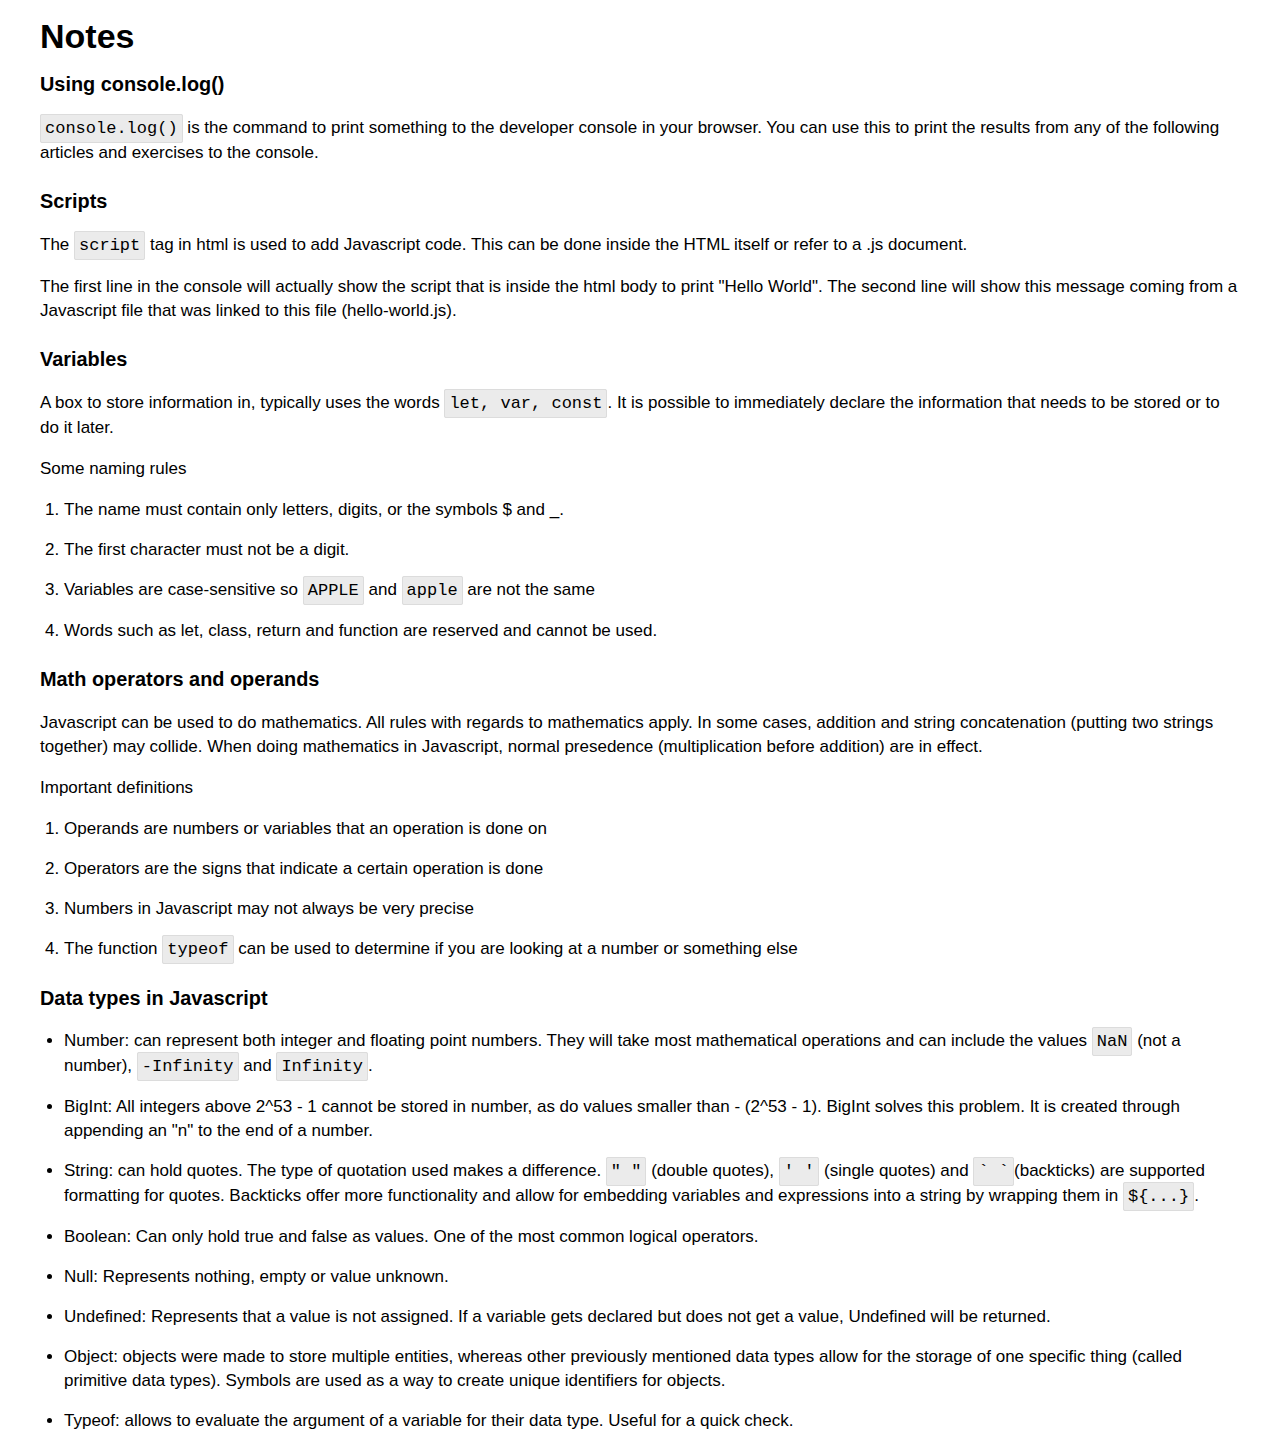
<file: index.html>
<!DOCTYPE html>
<html>

<head>
    <meta charset="UTF-8">
    <title>Hello world</title>
    <link rel="stylesheet" href="./CSS/styles.css">
</head>

<body>
    <div>
        <h1>Notes</h1>
        <h3>Using console.log()</h3>
        <p>
            <a class="code">console.log()</a> is the command to print something to the developer console 
            in your browser. You can use this to print the results from any of the 
            following articles and exercises to the console. 
        </p>
        <h3>Scripts</h3>
        <p>
            The <a class="code">script</a> tag in html is used to add Javascript code. This can be done
            inside the HTML itself or refer to a .js document.
        </p>
        <p>
            The first line in the console will actually show the script that is inside the html body to print 
            "Hello World". The second line will show this message coming from a Javascript file
            that was linked to this file (hello-world.js).
        </p>
        <h3>Variables</h3>
        <p>
            A box to store information in, typically uses the words 
            <a class="code">let, var, const</a>. It is possible to immediately
            declare the information that needs to be stored or to do it later.
        </p>
        <p>Some naming rules</p>
        <ol>
            <li>The name must contain only letters, digits, or the symbols $ and _.</li>
            <li>The first character must not be a digit.</li>
            <li>Variables are case-sensitive so <a class="code">APPLE</a> and <a class="code">apple</a> are not the same</li>
            <li>Words such as let, class, return and function are reserved and cannot be used.</li>
        </ol>
        <h3>Math operators and operands</h3>
        <p>
            Javascript can be used to do mathematics. All rules with regards to mathematics apply. In some cases, addition
            and string concatenation (putting two strings together) may collide. When doing mathematics in Javascript,
            normal presedence (multiplication before addition) are in effect.
        </p>
        <p>Important definitions</p>
        <ol>
            <li>Operands are numbers or variables that an operation is done on</li>
            <li>Operators are the signs that indicate a certain operation is done</li>
            <li>Numbers in Javascript may not always be very precise</li>
            <li>The function <a class="code">typeof</a> can be used to determine if you are looking at a number or something else </li>
        </ol>
        <h3>Data types in Javascript</h3>
        <ul>
            <li>Number: can represent both integer and floating point numbers. They will take most mathematical operations and
                can include the values <a class="code">NaN</a> (not a number), <a class="code">-Infinity</a> and <a class="code">Infinity</a>. 
            </li>
            <li>BigInt: All integers above 2^53 - 1 cannot be stored in number, as do values smaller than - (2^53 - 1).
                BigInt solves this problem. It is created through appending an "n" to the end of a number.
            </li>
            <li>String: can hold quotes. The type of quotation used makes a difference. <a class="code">" "</a>  (double quotes), 
                <a class="code">' '</a> (single quotes) and <a class="code">` `</a>(backticks) are supported formatting for quotes. 
                Backticks offer more functionality and allow for embedding variables
                and expressions into a string by wrapping them in <a class="code">${...}</a>.
            </li>
            <li>Boolean: Can only hold true and false as values. One of the most common logical operators.</li>
            <li>Null: Represents nothing, empty or value unknown.</li>
            <li>Undefined: Represents that a value is not assigned. If a variable gets declared but does not get a value, Undefined
                will be returned.
            </li>
            <li>Object: objects were made to store multiple entities, whereas other previously mentioned data types allow for the
                storage of one specific thing (called primitive data types). Symbols are used as a way to create unique identifiers 
                for objects.
            </li>
            <li>Typeof: allows to evaluate the argument of a variable for their data type. Useful for a quick check.</li>
        </ul>


        

    </div>
    <script>
    // Your Javascript goes here
    console.log("Hello World!")
    </script>
    <!-- <script src="/JS/hello-world.js"></script>
    <script src="/JS/variable-declaration.js"></script>
    <script src="/JS/password.js"></script> -->
    <script src="/JS/functions.js"></script>
</body>

</html>
</file>
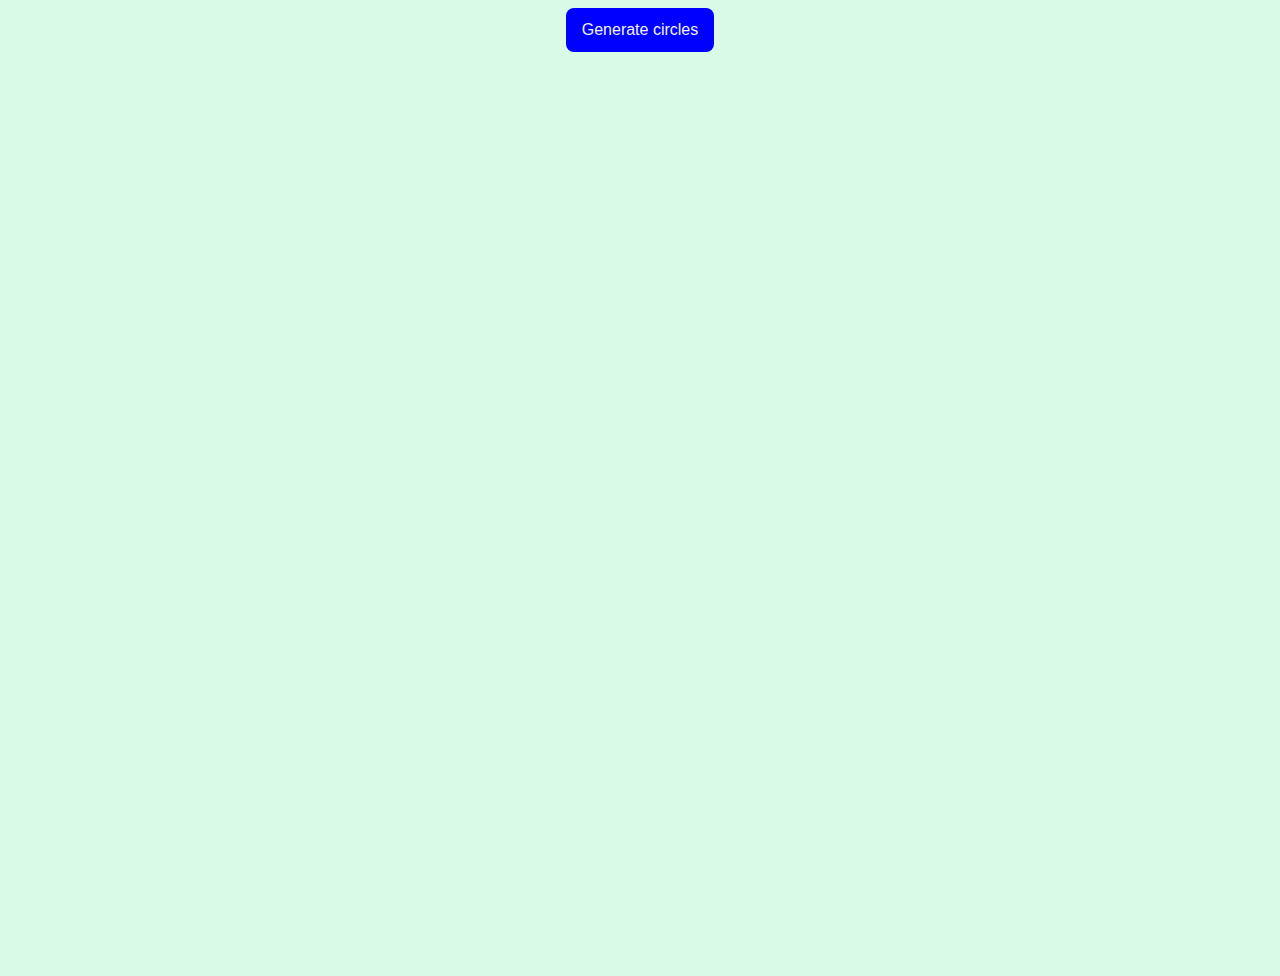
<file: circles.html>
<!DOCTYPE html>
<html>
<head>
    <meta charset="utf-8">
    <title>Circles</title>
    <link rel="stylesheet" href="./CSS/circles.css">
</head>
<body>
    <button>Generate circles</button>
    <canvas width="800px" height="600px"></canvas>
    <script src="/JS/circles.js"></script>
</body>
</html>
</file>
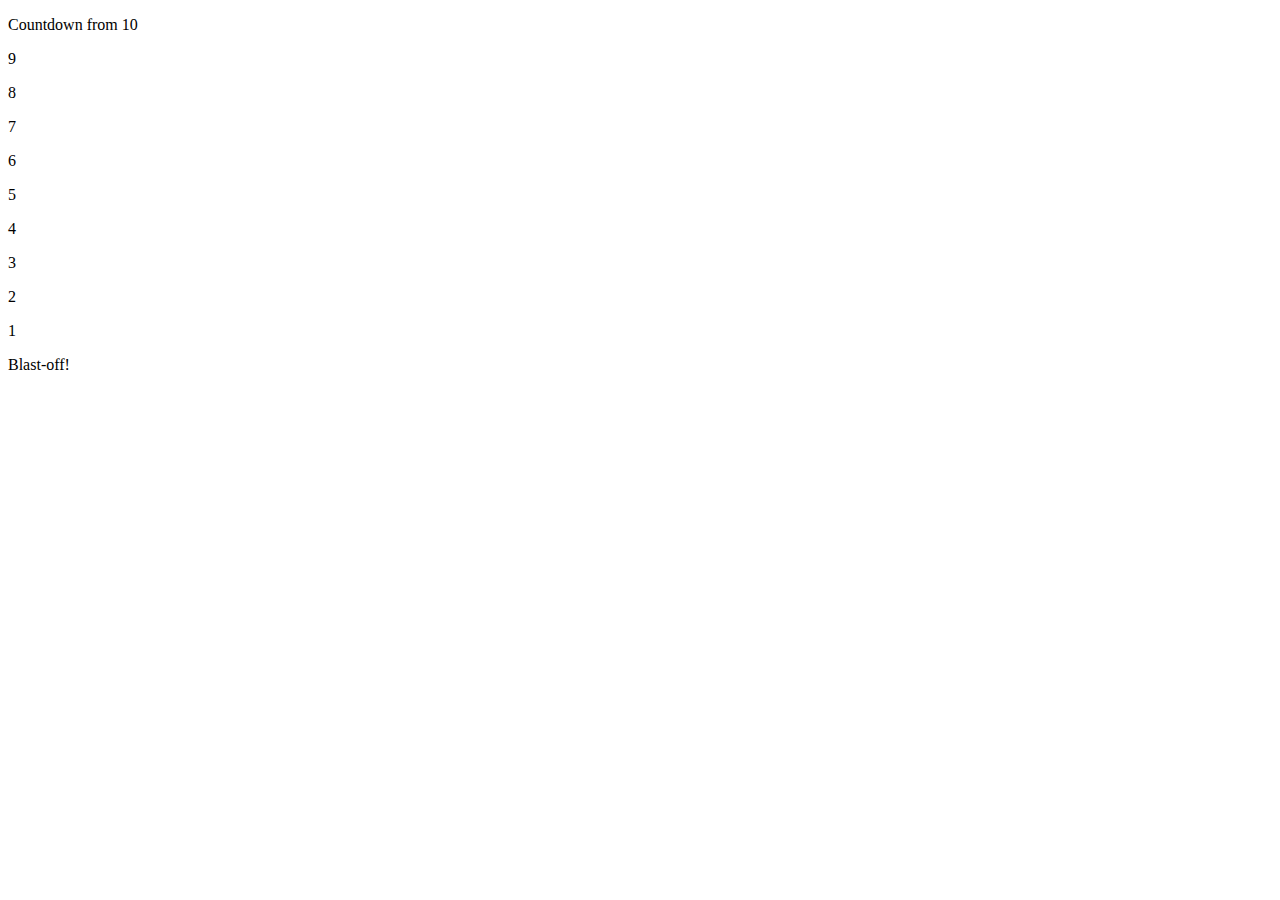
<file: countdown.html>
<!DOCTYPE html>
<html>
<head>
    <meta charset="utf-8">
    <title>Countdown</title>
</head>
<body>
    <div class="countdown">
    </div>
    <script src="./JS/countdown.js"></script>
</body>
</html>
</file>
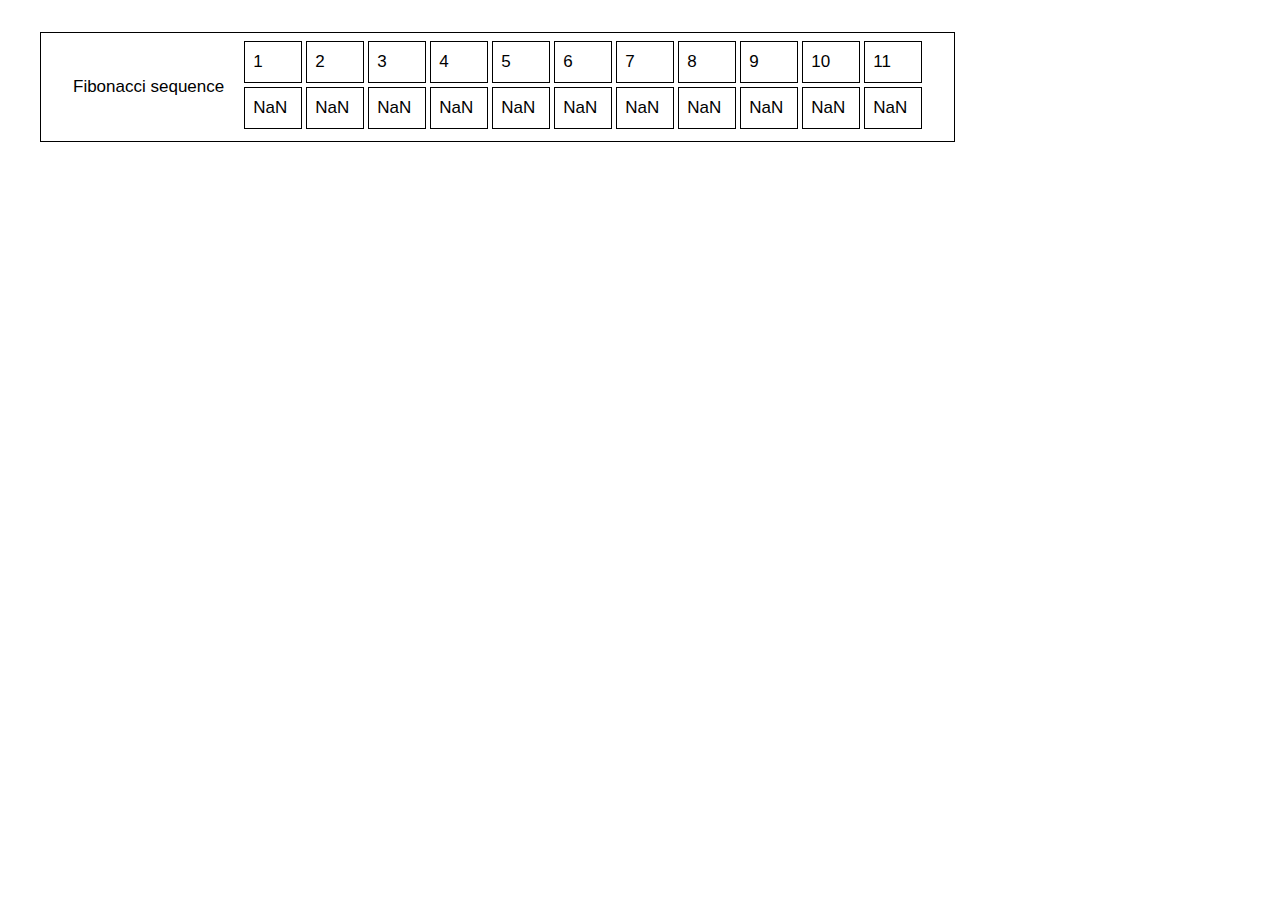
<file: fibonacci.html>
<!DOCTYPE html>
<!DOCTYPE html>
<html lang="en">
<head>
    <meta charset="UTF-8">
    <meta http-equiv="X-UA-Compatible" content="IE=edge">
    <meta name="viewport" content="width=device-width, initial-scale=1.0">
    <title>Fibonacci</title>
    <link rel="stylesheet" href="./CSS/styles.css">
</head>
<body>
    <div class="table">
        <div style="padding-right:16px;">Fibonacci sequence</div>
        <div>
            <p>1</p>
            <p id="indexZero"></p>
        </div>
        <div>
            <p>2</p>
            <p id="indexOne"></p>
        </div>
        <div>
            <p>3</p>
            <p id="indexTwo"></p>
        </div>
        <div>
            <p>4</p>
            <p id="indexThree"></p>
        </div>
        <div>
            <p>5</p>
            <p id="indexFour"></p>
        </div>
        <div>
            <p>6</p>
            <p id="indexFive"></p>
        </div>
        <div>
            <p>7</p>
            <p id="indexSix"></p>
        </div>
        <div>
            <p>8</p>
            <p id="indexSeven"></p>
        </div>
        <div>
            <p>9</p>
            <p id="indexEight"></p>
        </div>
        <div>
            <p>10</p>
            <p id="indexNine"></p>
        </div>
        <div>
            <p>11</p>
            <p id="indexTen"></p>
        </div>
    </div>
    <script src="/JS/fibonacci.js"></script>
</body>
</html>
</file>
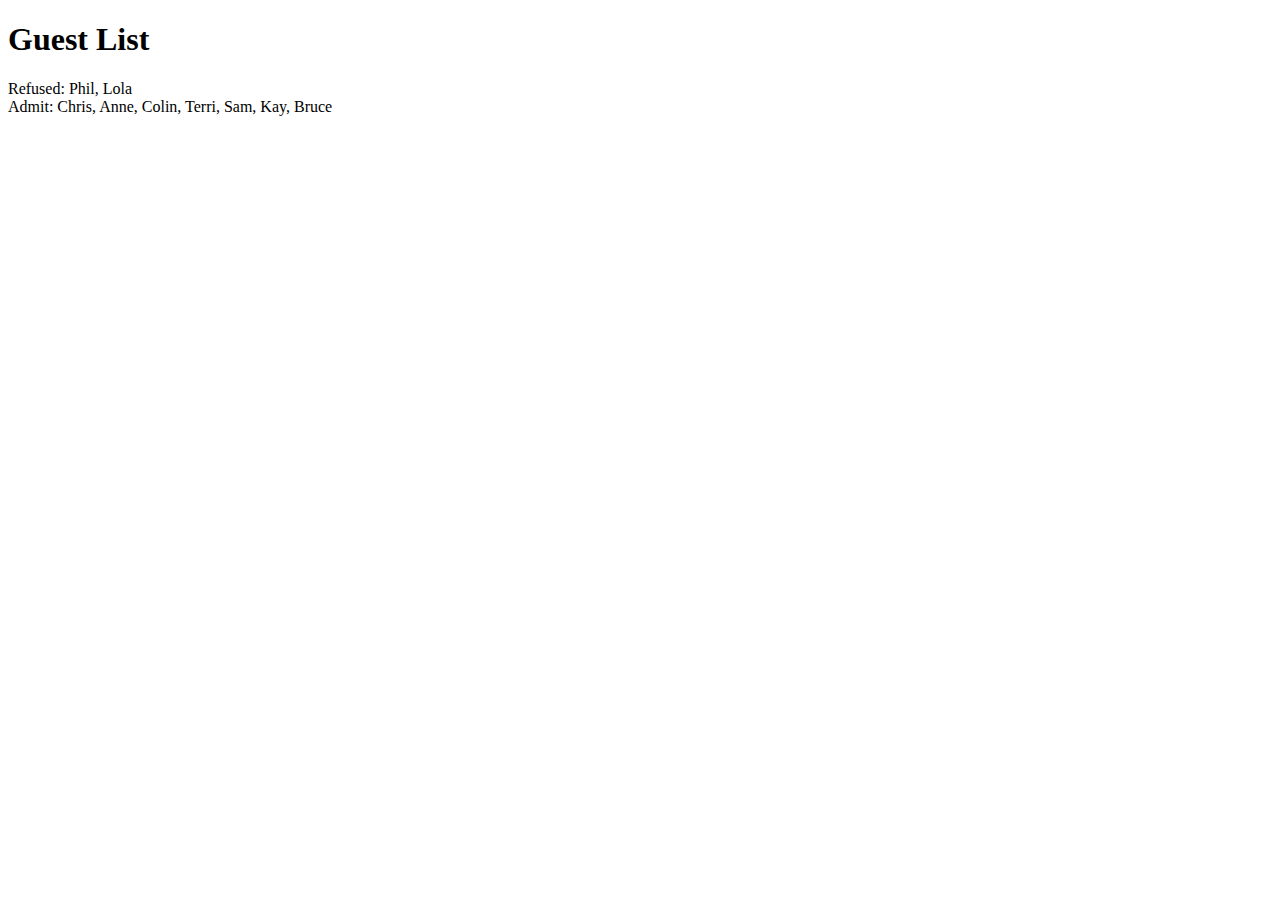
<file: guestlist.html>
<!DOCTYPE html>
<html>
<head>
    <meta charset="utf-8">
    <title>Guestlist</title>
</head>
<body>
    <h1>Guest List</h1>
    <div class="refused"></div>
    <div class="admitted"></div>
    <script src="./JS/guestlist.js"></script>
</body>
</html>
</file>
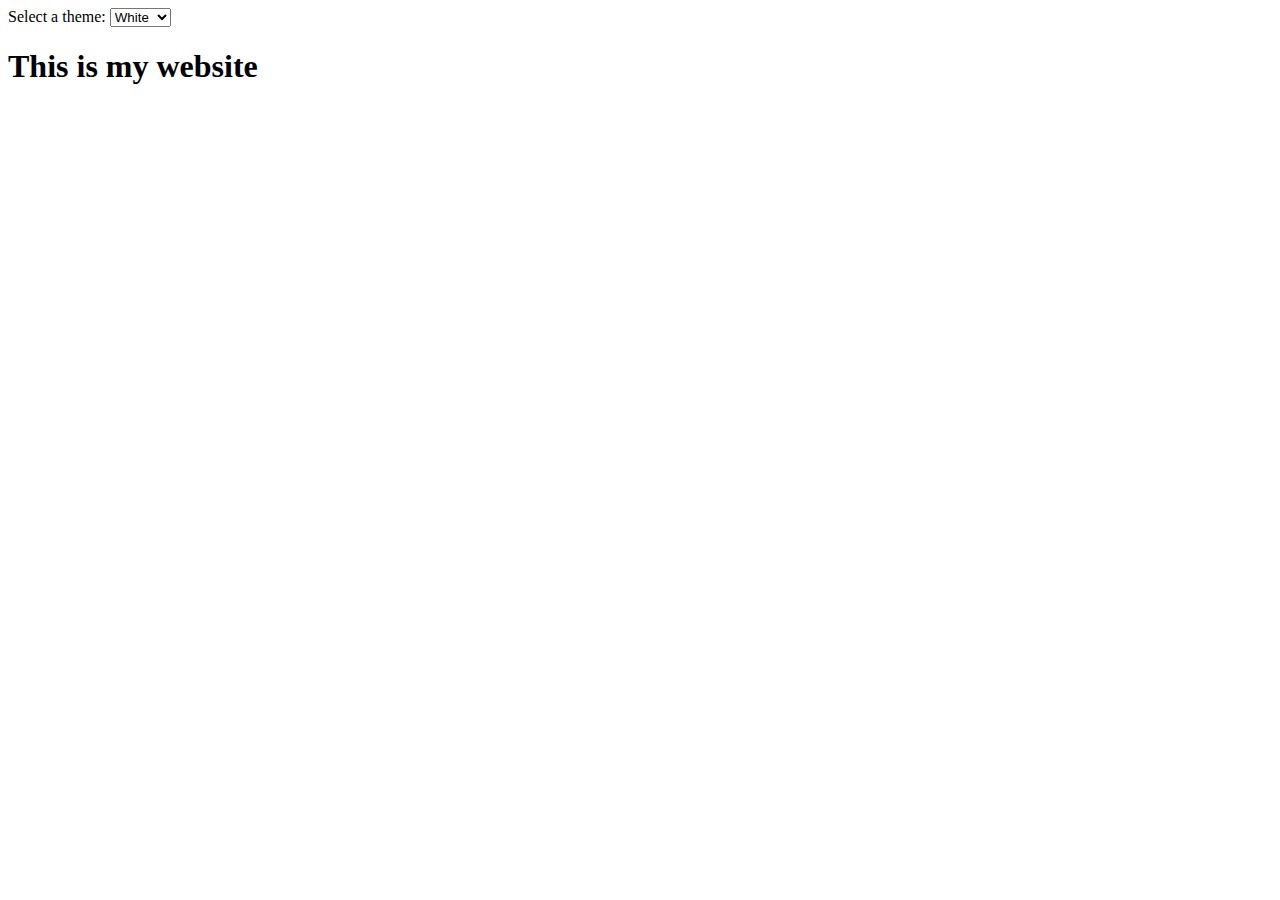
<file: switchTheme.html>
<!DOCTYPE html>
<html>
<head>
    <meta charset="utf-8">
    <title>Theme Switch</title>
</head>
<body>
<div>
    <label for="theme">Select a theme:</label>
    <select id="theme">
        <option value="white">White</option>
        <option value="black">Black</option>
        <option value="purple">Purple</option>
        <option value="yellow">Yellow</option>
    </select>
    <h1>This is my website</h1>
</div>
<script src="/JS/switchstatement.js"></script>
    
</body>
</html>
</file>
<file: CSS/styles.css>
body {
    font-family: "Roboto",Arial, Helvetica, sans-serif;
    font-size: 17px;
    line-height: 24px;
    width: 1200px;
    display: flex;
    margin: auto;
}

.table {
    display: flex;
    align-items: center;
    gap: 4px;
    padding: 8px 32px;
    margin-top: 32px;
    border: 1px solid black;
}

.table p {
    margin: 0;
    margin-bottom: 4px;
    width: 40px;
    padding: 8px;
    flex: 0 1 auto;
    border: 1px solid black;
}

.code {
    font-family: "Roboto monospace", monospace;
    font-weight: 400;
    padding: 4px;
    border-radius: 2px;
    background-color: #ebebeb;
    border: 1px solid #dcdcdc;
}

h1, h2, h3, h4, h5 {
    margin-top: 24px;
}

li {
    margin-bottom: 16px;
}

ol, ul {
    padding-left: 24px;
}
</file>
<file: CSS/circles.css>
body {
    display: flex;
    background-color: #d9fbe5;
    flex-direction: column;
    align-items: center;
    gap: 16px;
    font-family: "Avenir", "Roboto", Arial, sans-serif;
}

button, button:active {
    box-sizing: border-box;
    font-size: 1em;
    height: 44px;
    width: auto;
    padding: 0 16px;
    border-radius: 8px;
    background-color: #0000ff;
    color: #f2f2f2;
    -webkit-appearance: none;
    border: none;
    transition: 0.1s;
}

button:hover {
    background-color: #000000;
    transition: 0.1s;
}
</file>
